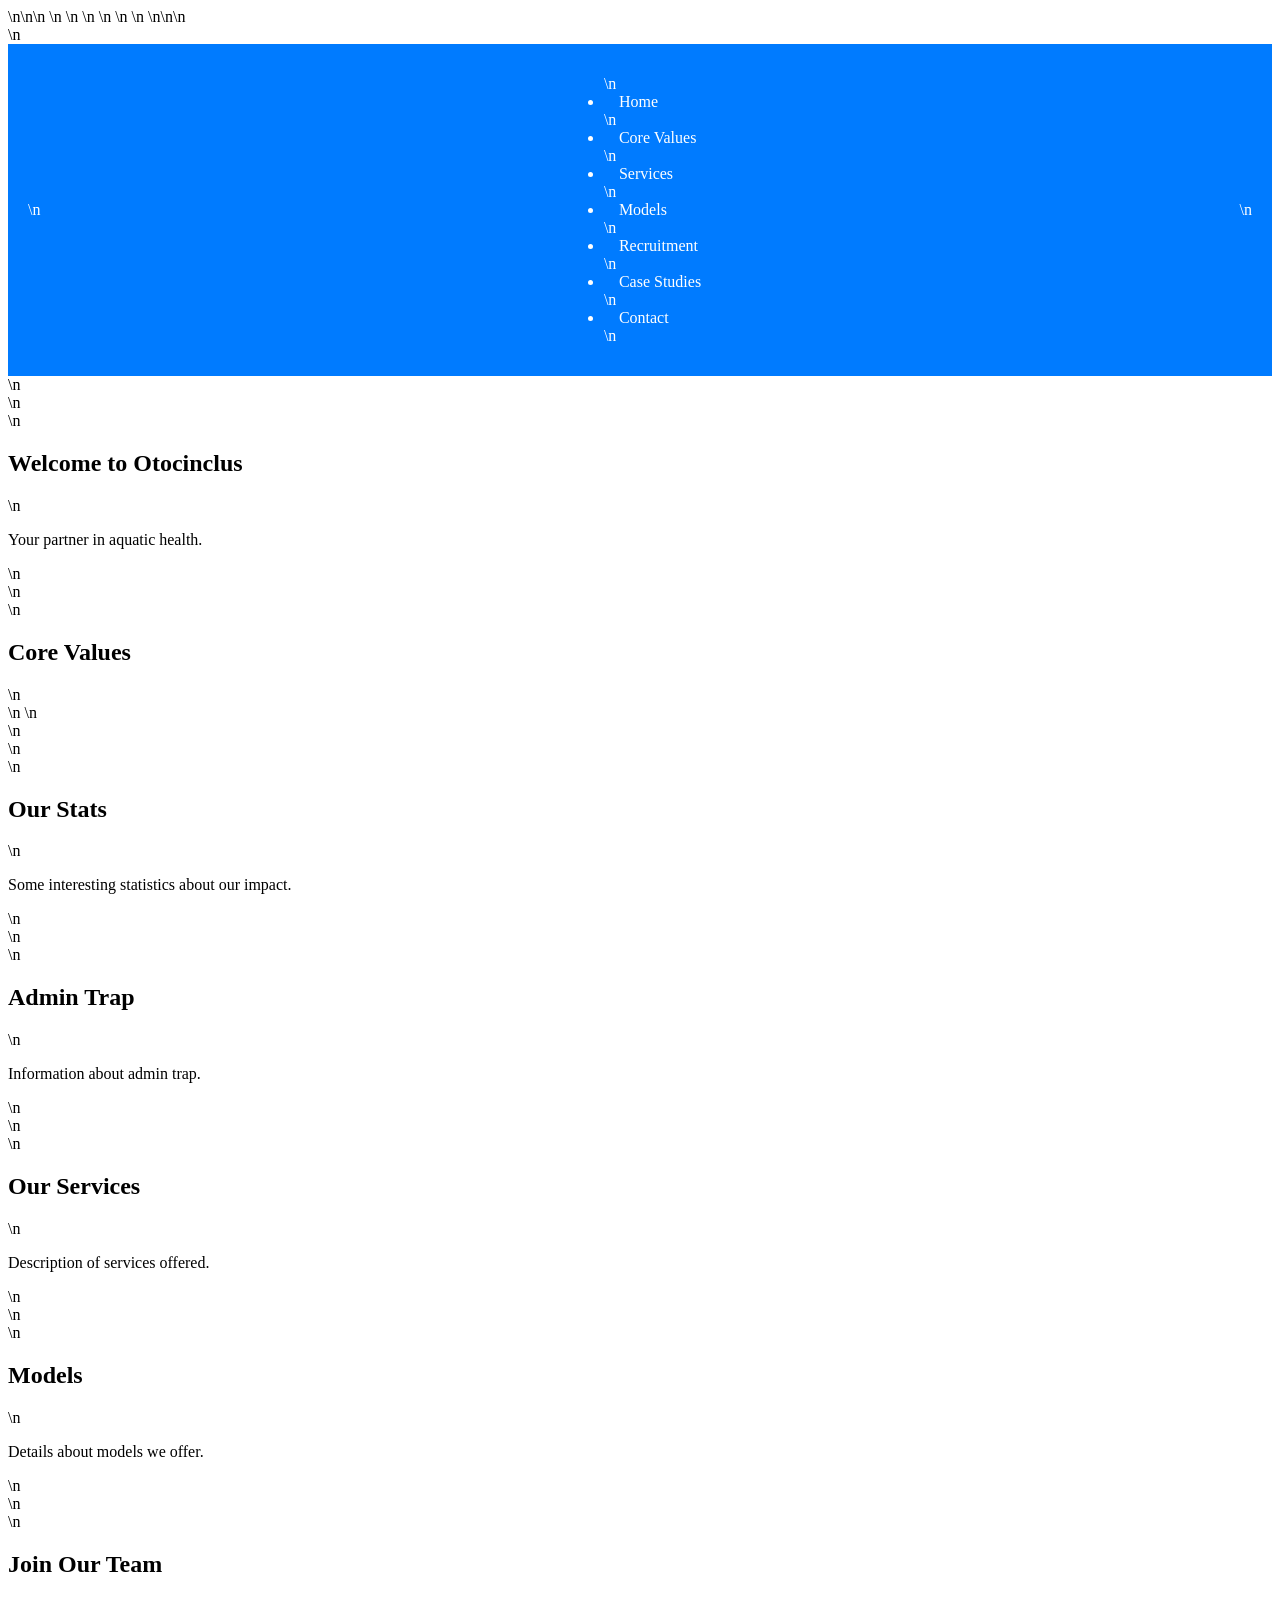
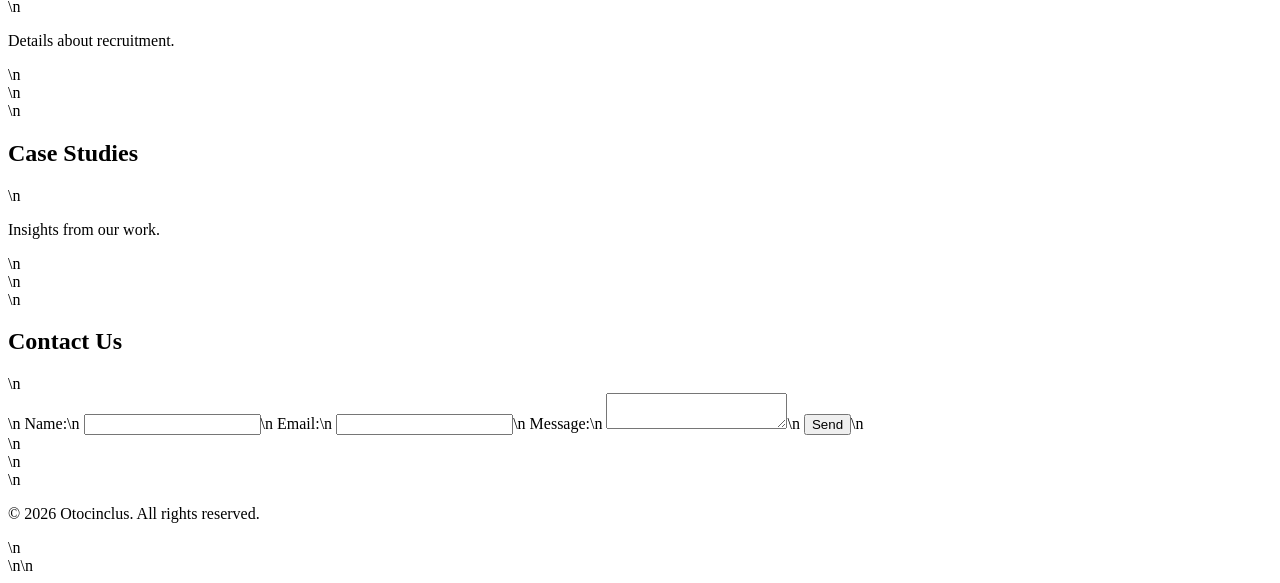
<file: index.html>
<!DOCTYPE html>\n<html lang="en">\n<head>\n    <meta charset="UTF-8">\n    <meta name="viewport" content="width=device-width, initial-scale=1.0">\n    <meta name="description" content="Otocinclus - Your partner in aquatic health">\n    <meta name="keywords" content="Otocinclus, aquatic health, aquarium, fish care">\n    <meta name="author" content="Otocinclus Team">\n    <title>Otocinclus</title>\n    <link rel="stylesheet" href="styles.css">\n</head>\n<body>\n    <header>\n        <nav>\n            <ul>\n                <li><a href="#hero">Home</a></li>\n                <li><a href="#core-values">Core Values</a></li>\n                <li><a href="#services">Services</a></li>\n                <li><a href="#models">Models</a></li>\n                <li><a href="#recruitment">Recruitment</a></li>\n                <li><a href="#case-studies">Case Studies</a></li>\n                <li><a href="#contact">Contact</a></li>\n            </ul>\n        </nav>\n    </header>\n    <section id="hero">\n        <h1>Welcome to Otocinclus</h1>\n        <p>Your partner in aquatic health.</p>\n    </section>\n    <section id="core-values">\n        <h2>Core Values</h2>\n        <div class="slideshow">\n            <!-- Slideshow content goes here -->\n        </div>\n    </section>\n    <section id="stats">\n        <h2>Our Stats</h2>\n        <p>Some interesting statistics about our impact.</p>\n    </section>\n    <section id="admin-trap">\n        <h2>Admin Trap</h2>\n        <p>Information about admin trap.</p>\n    </section>\n    <section id="services">\n        <h2>Our Services</h2>\n        <p>Description of services offered.</p>\n    </section>\n    <section id="models">\n        <h2>Models</h2>\n        <p>Details about models we offer.</p>\n    </section>\n    <section id="recruitment">\n        <h2>Join Our Team</h2>\n        <p>Details about recruitment.</p>\n    </section>\n    <section id="case-studies">\n        <h2>Case Studies</h2>\n        <p>Insights from our work.</p>\n    </section>\n    <section id="contact">\n        <h2>Contact Us</h2>\n        <form>\n            <label for="name">Name:</label>\n            <input type="text" id="name" name="name" required>\n            <label for="email">Email:</label>\n            <input type="email" id="email" name="email" required>\n            <label for="message">Message:</label>\n            <textarea id="message" name="message" required></textarea>\n            <button type="submit">Send</button>\n        </form>\n    </section>\n    <footer>\n        <p>&copy; 2026 Otocinclus. All rights reserved.</p>\n    </footer>\n</body>\n</html>
</file>
<file: styles.css>
.body {
    margin: 0;
    font-family: 'Arial', sans-serif;
    background-color: #f0f0f0;
}

nav {
    display: flex;
    justify-content: space-between;
    align-items: center;
    background-color: #007bff;
    padding: 15px 20px;
    color: white;
}

nav a {
    color: white;
    text-decoration: none;
    padding: 10px 15px;
}

nav a:hover {
    background-color: #0056b3;
}

.hero {
    background: url('hero-image.jpg') no-repeat center center / cover;
    height: 100vh;
    display: flex;
    align-items: center;
    justify-content: center;
    color: white;
    text-align: center;
    padding: 0 20px;
}

.services {
    display: flex;
    flex-wrap: wrap;
    justify-content: space-around;
    padding: 40px;
}

.service {
    background: white;
    border-radius: 8px;
    box-shadow: 0 2px 10px rgba(0,0,0,0.1);
    margin: 10px;
    flex: 1 1 calc(30% - 20px);
    text-align: center;
    padding: 20px;
}

.models {
    padding: 40px;
    background-color: #e9ecef;
}

.model {
    margin: 20px;
}

.recruitment {
    padding: 40px;
}

.case-studies {
    padding: 40px;
}

.contact-form {
    padding: 40px;
    background-color: #f8f9fa;
}

@media (max-width: 768px) {
    .services {
        flex-direction: column;
    }
    .service {
        flex: 1 1 100%;
    }
}
</file>
